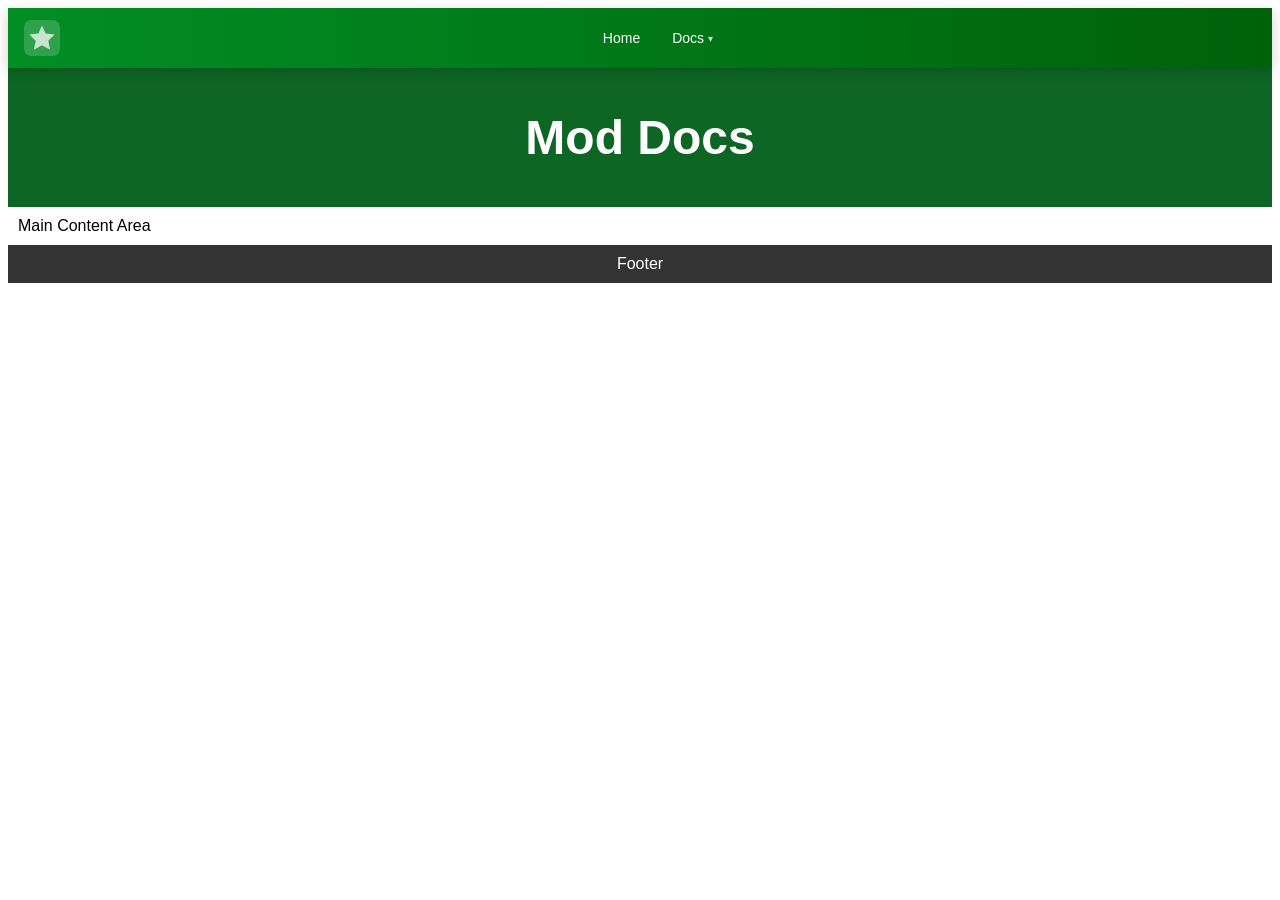
<file: index.html>
<!DOCTYPE html>
<html lang="de">
  <head>
    <meta charset="utf-8" />

    <!--Website titel eingeben-->
    <title></title>


    <!--css datei wird hier verlinkt  Pfad einfügen-->
    <link rel="stylesheet" href="website/navi.css">
    <link rel="stylesheet" href="website/layout.css">


  </head>

  <body>

  <nav class="gen-nav" id="gen-nav">
      <div class="gen-logo">
          <svg width="36px" height="36px" viewBox="0 0 40 40" fill="none" xmlns="http://www.w3.org/2000/svg" style="display:block;opacity:0.85;">
          <rect width="40" height="40" rx="8" fill="rgba(255,255,255,0.22)"/>
          <polygon points="20,6 24,15 34,16 27,23 29,33 20,28 11,33 13,23 6,16 16,15" fill="rgba(255,255,255,0.9)"/>
          </svg>
      </div>

    <button class="gen-hamburger" id="gen-ham" aria-label="Toggle menu">
      <span></span><span></span><span></span>
  </button>

  <ul id="gen-menu"><li><a href="index.html">Home</a></li><li>
        <a href="#">Docs <span class="gen-arrow">▾</span></a>
        <ul>
          <li><a href="website/Keybinds.html">Keybinds</a></li>
          <li><a href="website/Config.html">Config</a></li>
          <li><a href="website/mod_update_status.html">Mod Update Status</a></li></ul>
      </li></ul>
</nav>
   
 <header>
  <h1>Mod Docs</h1>
 </header>

  <main>Main Content Area</main>

  <footer>Footer</footer>
   
  </body>
</html>
</file>
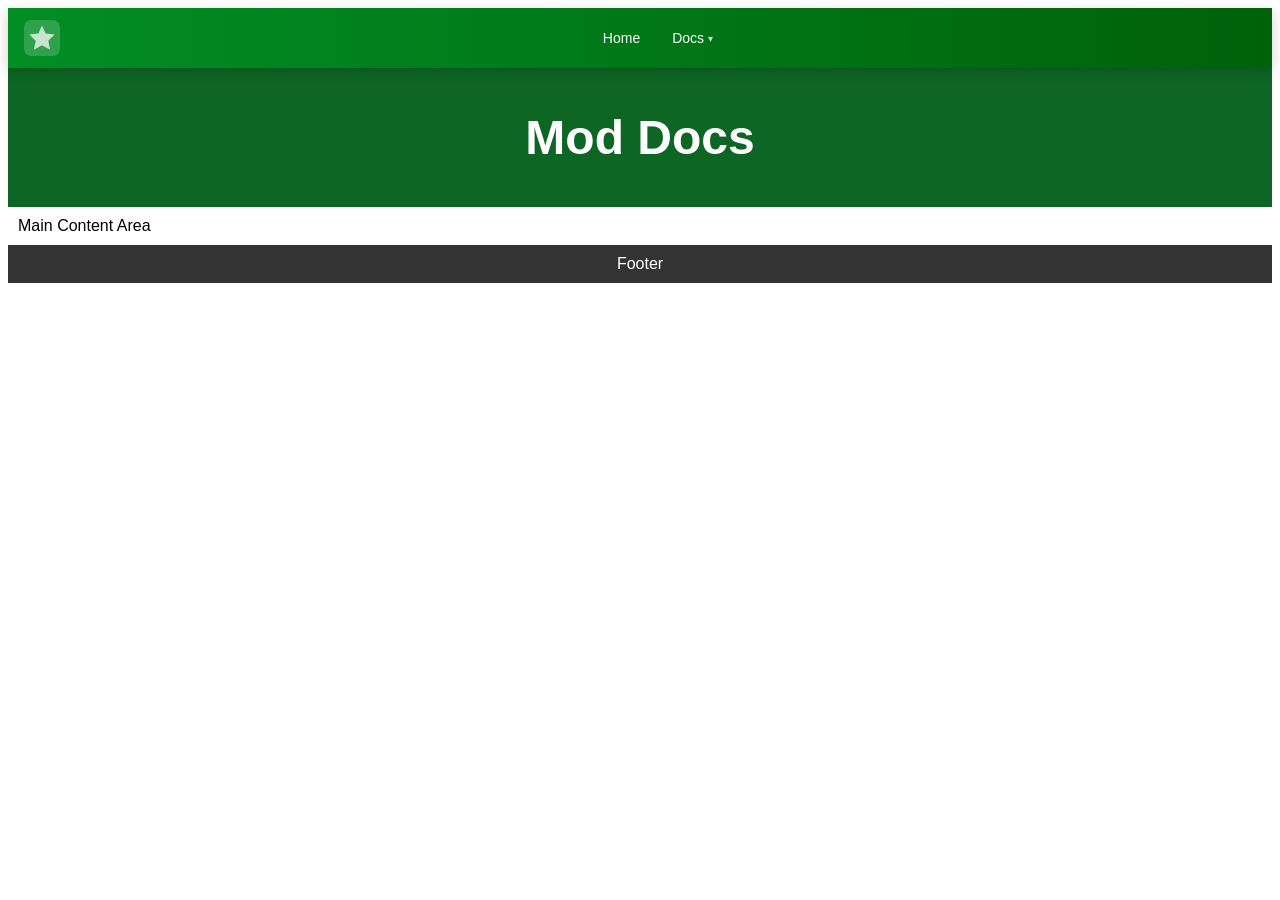
<file: htmlcss/index.html>
<!DOCTYPE html>
<html lang="de">
  <head>
    <meta charset="utf-8" />

    <!--Website titel eingeben-->
    <title></title>


    <!--css datei wird hier verlinkt  Pfad einfügen-->
    <link rel="stylesheet" href="navi.css">
    <link rel="stylesheet" href="layout.css">


  </head>

  <body>

    <nav class="gen-nav" id="gen-nav">
  <div class="gen-logo"><svg width="36px" height="36px" viewBox="0 0 40 40" fill="none" xmlns="http://www.w3.org/2000/svg" style="display:block;opacity:0.85;">
    <rect width="40" height="40" rx="8" fill="rgba(255,255,255,0.22)"/>
    <polygon points="20,6 24,15 34,16 27,23 29,33 20,28 11,33 13,23 6,16 16,15" fill="rgba(255,255,255,0.9)"/>
  </svg></div>
  <button class="gen-hamburger" id="gen-ham" aria-label="Toggle menu">
    <span></span><span></span><span></span>
  </button>
  <ul id="gen-menu"><li><a href="index.html">Home</a></li><li>
        <a href="#">Docs <span class="gen-arrow">▾</span></a>
        <ul><li><a href="Keybinds.html">Keybinds</a></li><li><a href="Config.html">Config</a></li></ul>
      </li></ul>
</nav>
   
 <header>
  <h1>Mod Docs</h1>
 </header>

  <main>Main Content Area</main>

  <footer>Footer</footer>
   
  </body>
</html>
</file>
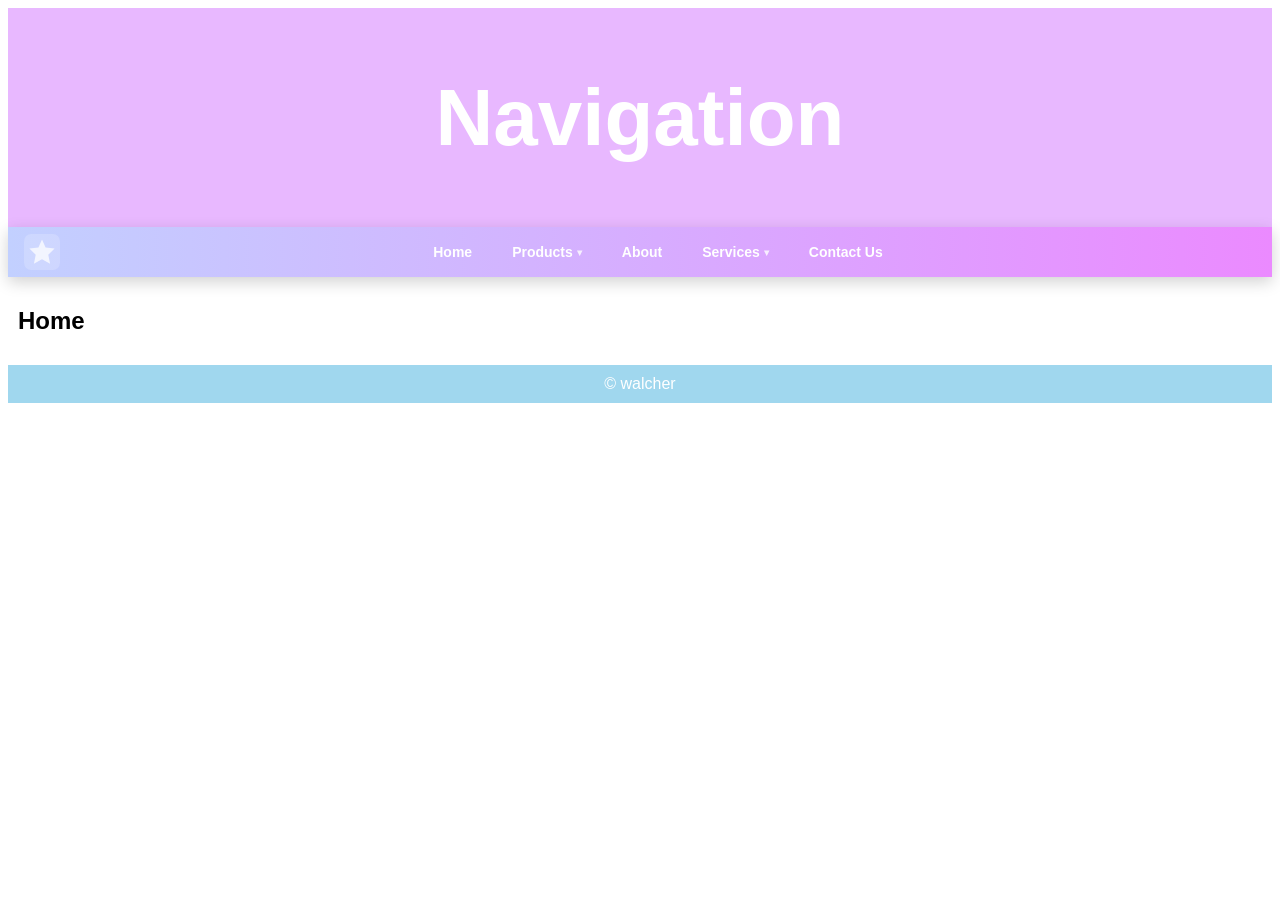
<file: references/index.html>
<!DOCTYPE html>
<html lang="de">
  <head>
    <meta charset="utf-8" />

    <!--Website titel eingeben-->
    <title>navigation</title>


    <!--css datei wird hier verlinkt  Pfad einfügen-->
    <link rel="stylesheet" href="navi.css">
    <link rel="stylesheet" href="layout.css">
   


  </head>

<body>

  
    
  <header>
  
    <h1 class="titel">Navigation</h1>
  
  </header>

  <nav class="gen-nav" id="gen-nav">
  <div class="gen-logo"><svg width="36px" height="36px" viewBox="0 0 40 40" fill="none" xmlns="http://www.w3.org/2000/svg" style="display:block;opacity:0.85;">
    <rect width="40" height="40" rx="8" fill="rgba(255,255,255,0.22)"/>
    <polygon points="20,6 24,15 34,16 27,23 29,33 20,28 11,33 13,23 6,16 16,15" fill="rgba(255,255,255,0.9)"/>
  </svg></div>
  <button class="gen-hamburger" id="gen-ham" aria-label="Toggle menu">
    <span></span><span></span><span></span>
  </button>
  <!--das sind die navigationen:-->
    <ul id="gen-menu"><li>  <a href="index.html"> Home  </a></li>
    <li>  <a href="#">  Products <span class="gen-arrow">▾  </span></a>
    <ul><li>  <a href="products1.html"> Products 1  </a></li><li><a href="product2.html">Products 2</a></li></ul>
    </li><li> <a href="about.html">  About </a></li>
    <li>  <a href="#">  Services <span class="gen-arrow">▾  </span></a>
    <ul><li>  <a href="services1.html"> Services 1  </a></li>
    <li>  <a href="services2.html"> Services 2  </a></li></ul>
    </li><li> <a href="contact.html">  Contact Us  </a></li></ul>
</nav>


  <main>
    
    <h2>
      Home
    </h2>

    

  </main>


  <footer>
    
  &copy walcher

  </footer>



   

    <script>// Mobile menu toggle
document.getElementById('gen-ham').addEventListener('click', function() {
  var nav = document.getElementById('gen-nav');
  var menu = document.getElementById('gen-menu');
  var isOpen = menu.classList.toggle('open');
  nav.classList.toggle('mobile-open', isOpen);
});
 
// Close menu when clicking outside
document.addEventListener('click', function(e) {
  var nav = document.getElementById('gen-nav');
  var menu = document.getElementById('gen-menu');
  if (!nav.contains(e.target) && menu.classList.contains('open')) {
    menu.classList.remove('open');
    nav.classList.remove('mobile-open');
  }
});</script>
</body>


</html>
</file>
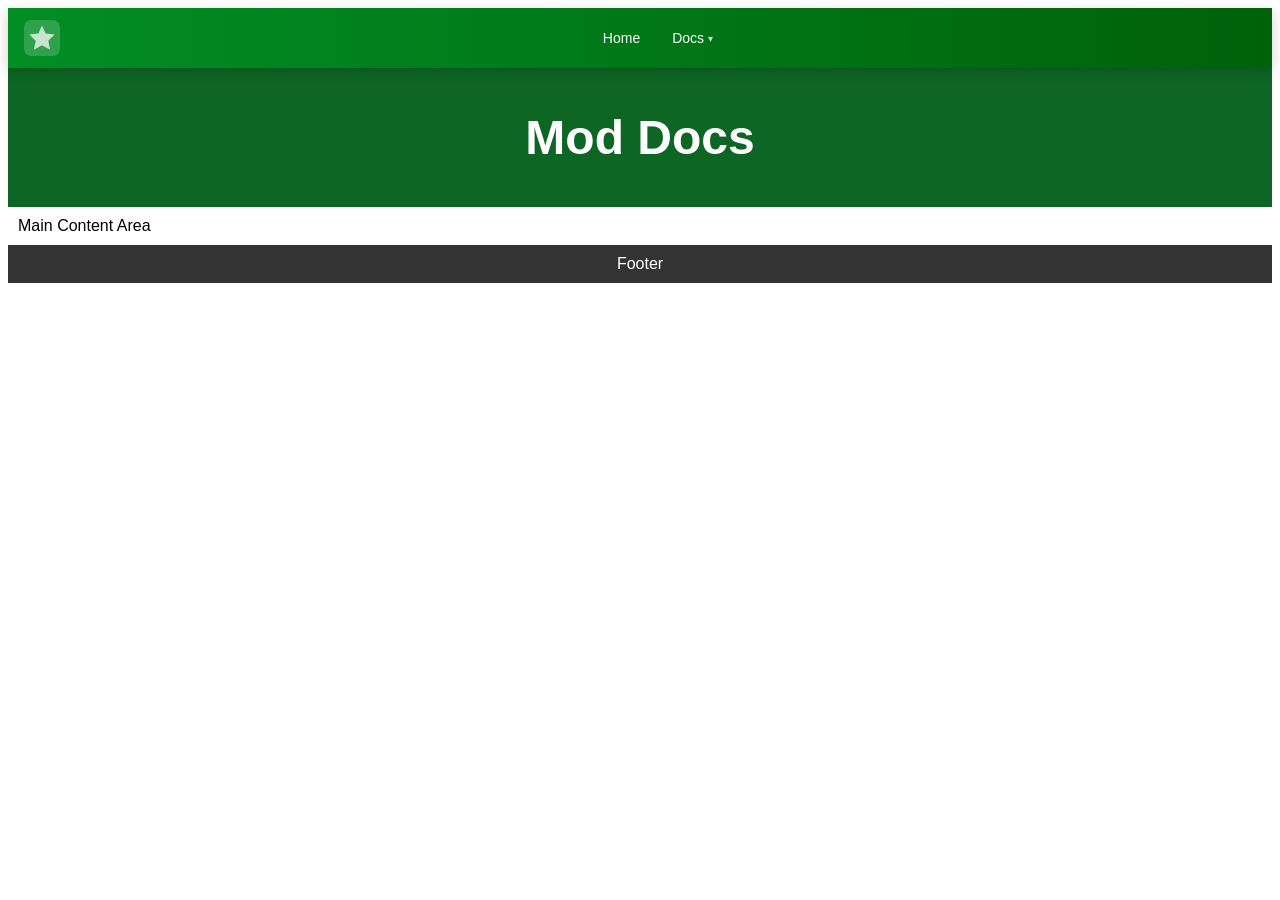
<file: website/index.html>
<!DOCTYPE html>
<html lang="de">
  <head>
    <meta charset="utf-8" />

    <!--Website titel eingeben-->
    <title></title>


    <!--css datei wird hier verlinkt  Pfad einfügen-->
    <link rel="stylesheet" href="navi.css">
    <link rel="stylesheet" href="layout.css">


  </head>

  <body>

  <nav class="gen-nav" id="gen-nav">
      <div class="gen-logo">
          <svg width="36px" height="36px" viewBox="0 0 40 40" fill="none" xmlns="http://www.w3.org/2000/svg" style="display:block;opacity:0.85;">
          <rect width="40" height="40" rx="8" fill="rgba(255,255,255,0.22)"/>
          <polygon points="20,6 24,15 34,16 27,23 29,33 20,28 11,33 13,23 6,16 16,15" fill="rgba(255,255,255,0.9)"/>
          </svg>
      </div>

    <button class="gen-hamburger" id="gen-ham" aria-label="Toggle menu">
      <span></span><span></span><span></span>
  </button>

  <ul id="gen-menu"><li><a href="index.html">Home</a></li><li>
        <a href="#">Docs <span class="gen-arrow">▾</span></a>
        <ul>
          <li><a href="Keybinds.html">Keybinds</a></li>
          <li><a href="Config.html">Config</a></li>
          <li><a href="mod_update_status.html">Mod Update Status</a></li></ul>
      </li></ul>
</nav>
   
 <header>
  <h1>Mod Docs</h1>
 </header>

  <main>Main Content Area</main>

  <footer>Footer</footer>
   
  </body>
</html>
</file>
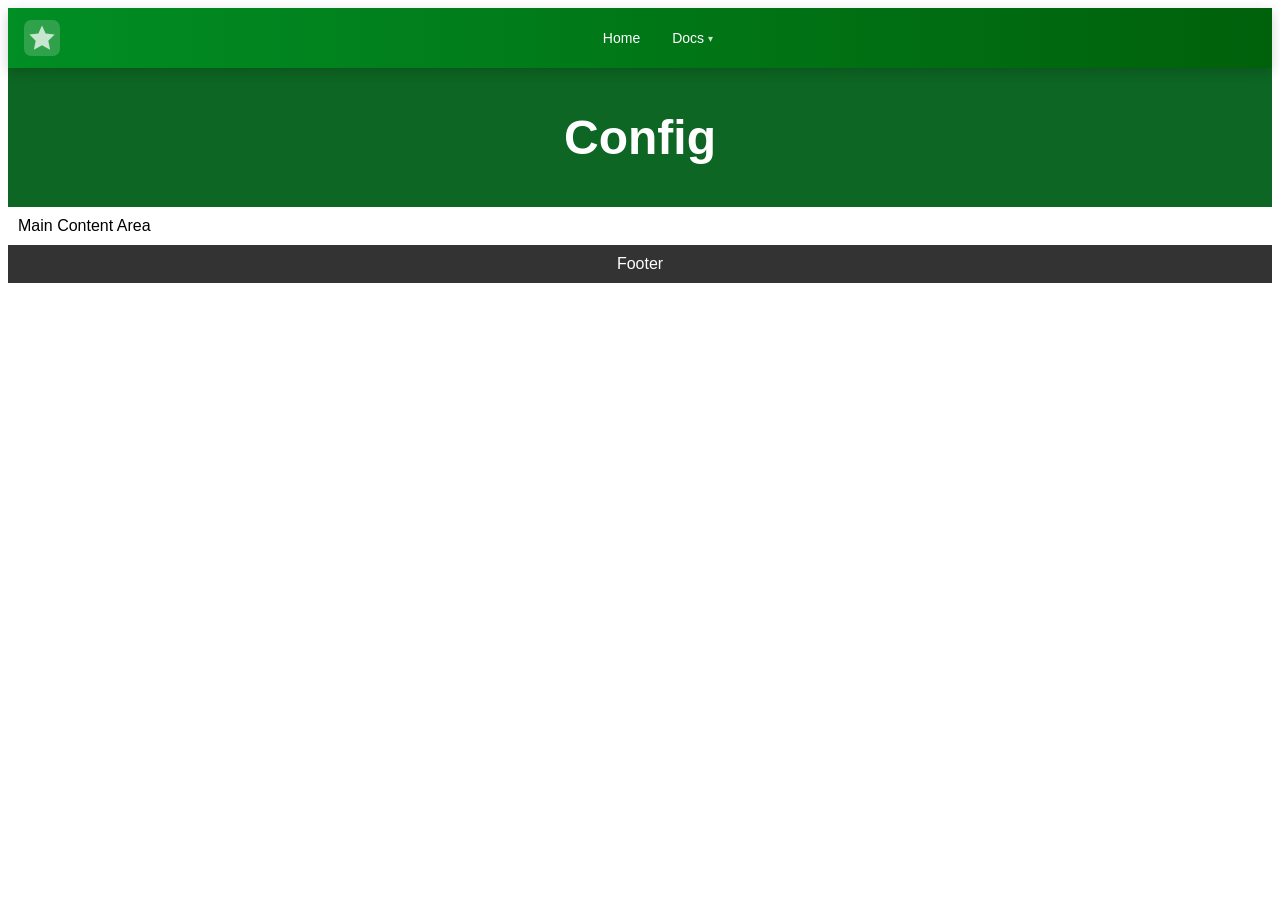
<file: Config.html>
<!DOCTYPE html>
<html lang="de">
  <head>
    <meta charset="utf-8" />

    <!--Website titel eingeben-->
    <title></title>


    <!--css datei wird hier verlinkt  Pfad einfügen-->
    <link rel="stylesheet" href="navi.css">
    <link rel="stylesheet" href="layout.css">


  </head>

  <body>

    <nav class="gen-nav" id="gen-nav">
  <div class="gen-logo"><svg width="36px" height="36px" viewBox="0 0 40 40" fill="none" xmlns="http://www.w3.org/2000/svg" style="display:block;opacity:0.85;">
    <rect width="40" height="40" rx="8" fill="rgba(255,255,255,0.22)"/>
    <polygon points="20,6 24,15 34,16 27,23 29,33 20,28 11,33 13,23 6,16 16,15" fill="rgba(255,255,255,0.9)"/>
  </svg></div>
  <button class="gen-hamburger" id="gen-ham" aria-label="Toggle menu">
    <span></span><span></span><span></span>
  </button>
  <ul id="gen-menu"><li><a href="index.html">Home</a></li><li>
        <a href="#">Docs <span class="gen-arrow">▾</span></a>
        <ul><li><a href="Keybinds.html">Keybinds</a></li><li><a href="Config.html">Config</a></li></ul>
      </li></ul>
</nav>
   
 <header>
  <h1>Config</h1>
 </header>

  <main>Main Content Area</main>

  <footer>Footer</footer>
   
  </body>
</html>
</file>
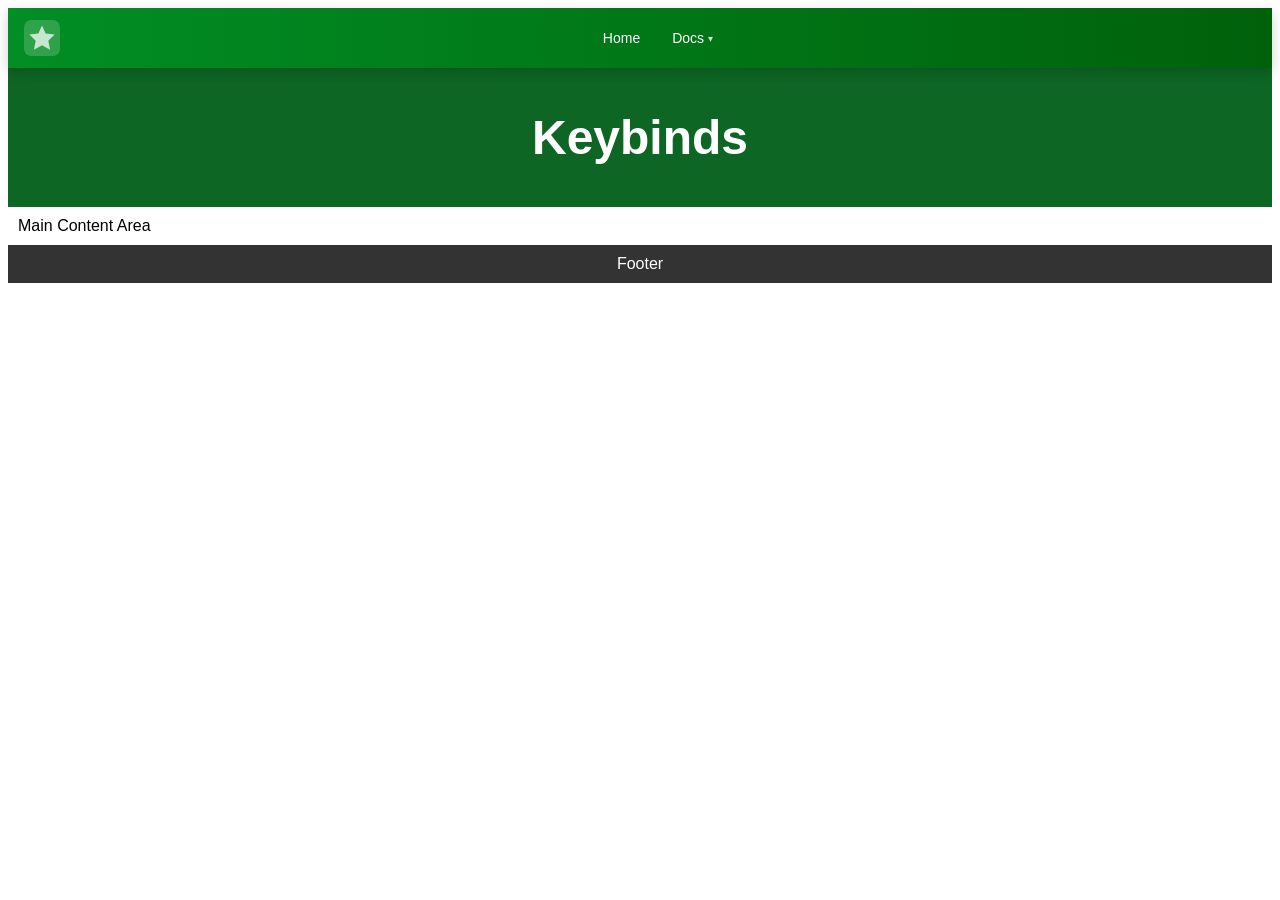
<file: Keybinds.html>
<!DOCTYPE html>
<html lang="de">
  <head>
    <meta charset="utf-8" />

    <!--Website titel eingeben-->
    <title></title>


    <!--css datei wird hier verlinkt  Pfad einfügen-->
    <link rel="stylesheet" href="navi.css">
    <link rel="stylesheet" href="layout.css">


  </head>

  <body>

    <nav class="gen-nav" id="gen-nav">
  <div class="gen-logo"><svg width="36px" height="36px" viewBox="0 0 40 40" fill="none" xmlns="http://www.w3.org/2000/svg" style="display:block;opacity:0.85;">
    <rect width="40" height="40" rx="8" fill="rgba(255,255,255,0.22)"/>
    <polygon points="20,6 24,15 34,16 27,23 29,33 20,28 11,33 13,23 6,16 16,15" fill="rgba(255,255,255,0.9)"/>
  </svg></div>
  <button class="gen-hamburger" id="gen-ham" aria-label="Toggle menu">
    <span></span><span></span><span></span>
  </button>
  <ul id="gen-menu"><li><a href="index.html">Home</a></li><li>
        <a href="#">Docs <span class="gen-arrow">▾</span></a>
        <ul><li><a href="Keybinds.html">Keybinds</a></li><li><a href="Config.html">Config</a></li></ul>
      </li></ul>
</nav>
   
 <header>
  <h1>Keybinds</h1>
 </header>

  <main>Main Content Area</main>

  <footer>Footer</footer>
   
  </body>
</html>
</file>
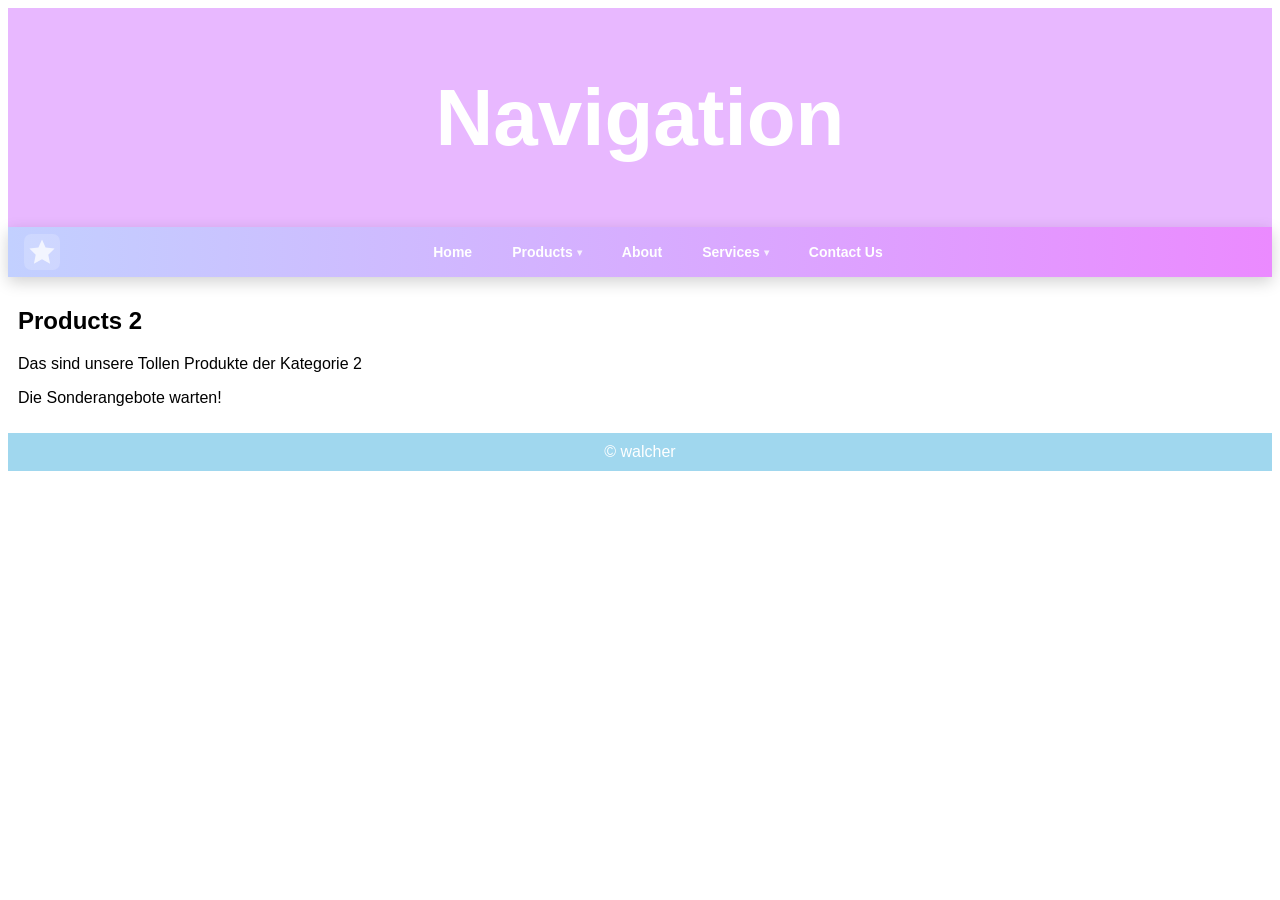
<file: references/product2.html>
<!DOCTYPE html>
<html lang="de">
  <head>
    <meta charset="utf-8" />

    <!--Website titel eingeben-->
    <title>navigation</title>


    <!--css datei wird hier verlinkt  Pfad einfügen-->
    <link rel="stylesheet" href="navi.css">
    <link rel="stylesheet" href="layout.css">
   


  </head>

<body>

  
    
  <header>
  
    <h1 class="titel">Navigation</h1>
  
  </header>

  <nav class="gen-nav" id="gen-nav">
  <div class="gen-logo"><svg width="36px" height="36px" viewBox="0 0 40 40" fill="none" xmlns="http://www.w3.org/2000/svg" style="display:block;opacity:0.85;">
    <rect width="40" height="40" rx="8" fill="rgba(255,255,255,0.22)"/>
    <polygon points="20,6 24,15 34,16 27,23 29,33 20,28 11,33 13,23 6,16 16,15" fill="rgba(255,255,255,0.9)"/>
  </svg></div>
  <button class="gen-hamburger" id="gen-ham" aria-label="Toggle menu">
    <span></span><span></span><span></span>
  </button>
  <!--das sind die navigationen:-->
    <ul id="gen-menu"><li>  <a href="index.html"> Home  </a></li>
    <li>  <a href="#">  Products <span class="gen-arrow">▾  </span></a>
    <ul><li>  <a href="products1.html"> Products 1  </a></li><li><a href="product2.html">Products 2</a></li></ul>
    </li><li> <a href="about.html">  About </a></li>
    <li>  <a href="#">  Services <span class="gen-arrow">▾  </span></a>
    <ul><li>  <a href="services1.html"> Services 1  </a></li>
    <li>  <a href="services2.html"> Services 2  </a></li></ul>
    </li><li> <a href="contact.html">  Contact Us  </a></li></ul>
</nav>


  <main>
    
    <h2>
      Products 2
    </h2>

    <p>
      Das sind unsere Tollen Produkte der Kategorie 2
    </p>

    <p>Die Sonderangebote warten!</p>

    

  </main>


  <footer>
    
  &copy walcher

  </footer>



   

    <script>// Mobile menu toggle
document.getElementById('gen-ham').addEventListener('click', function() {
  var nav = document.getElementById('gen-nav');
  var menu = document.getElementById('gen-menu');
  var isOpen = menu.classList.toggle('open');
  nav.classList.toggle('mobile-open', isOpen);
});
 
// Close menu when clicking outside
document.addEventListener('click', function(e) {
  var nav = document.getElementById('gen-nav');
  var menu = document.getElementById('gen-menu');
  if (!nav.contains(e.target) && menu.classList.contains('open')) {
    menu.classList.remove('open');
    nav.classList.remove('mobile-open');
  }
});</script>
</body>


</html>
</file>
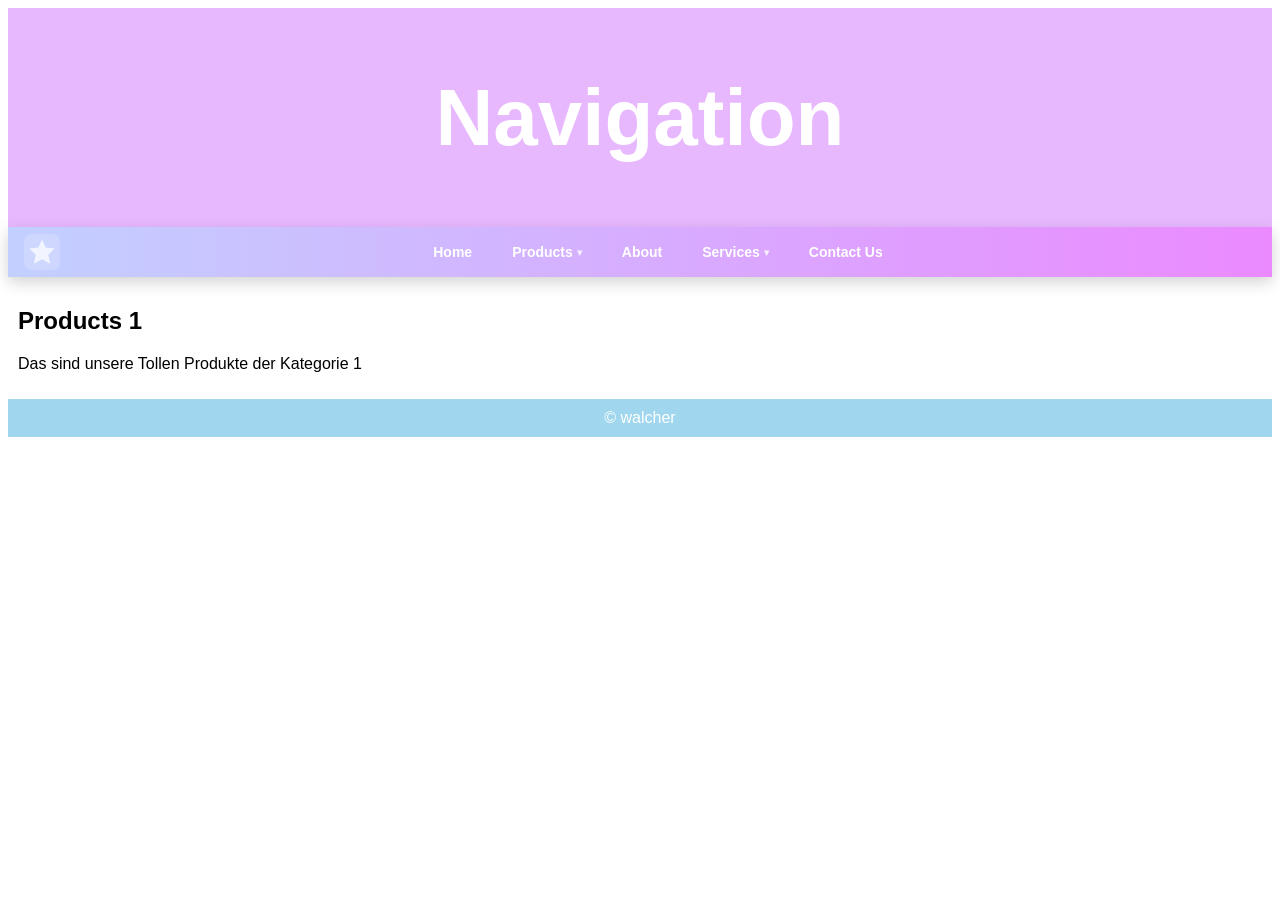
<file: references/products1.html>
<!DOCTYPE html>
<html lang="de">
  <head>
    <meta charset="utf-8" />

    <!--Website titel eingeben-->
    <title>navigation</title>


    <!--css datei wird hier verlinkt  Pfad einfügen-->
    <link rel="stylesheet" href="navi.css">
    <link rel="stylesheet" href="layout.css">
   


  </head>

<body>

  
    
  <header>
  
    <h1 class="titel">Navigation</h1>
  
  </header>

  <nav class="gen-nav" id="gen-nav">
  <div class="gen-logo"><svg width="36px" height="36px" viewBox="0 0 40 40" fill="none" xmlns="http://www.w3.org/2000/svg" style="display:block;opacity:0.85;">
    <rect width="40" height="40" rx="8" fill="rgba(255,255,255,0.22)"/>
    <polygon points="20,6 24,15 34,16 27,23 29,33 20,28 11,33 13,23 6,16 16,15" fill="rgba(255,255,255,0.9)"/>
  </svg></div>
  <button class="gen-hamburger" id="gen-ham" aria-label="Toggle menu">
    <span></span><span></span><span></span>
  </button>
  <!--das sind die navigationen:-->
    <ul id="gen-menu"><li>  <a href="index.html"> Home  </a></li>
    <li>  <a href="#">  Products <span class="gen-arrow">▾  </span></a>
    <ul><li>  <a href="products1.html"> Products 1  </a></li><li><a href="product2.html">Products 2</a></li></ul>
    </li><li> <a href="about.html">  About </a></li>
    <li>  <a href="#">  Services <span class="gen-arrow">▾  </span></a>
    <ul><li>  <a href="services1.html"> Services 1  </a></li>
    <li>  <a href="services2.html"> Services 2  </a></li></ul>
    </li><li> <a href="contact.html">  Contact Us  </a></li></ul>
</nav>


  <main>
    
    <h2>
      Products 1
    </h2>

    <p>
      Das sind unsere Tollen Produkte der Kategorie 1
    </p>

    

  </main>


  <footer>
    
  &copy walcher

  </footer>



   

    <script>// Mobile menu toggle
document.getElementById('gen-ham').addEventListener('click', function() {
  var nav = document.getElementById('gen-nav');
  var menu = document.getElementById('gen-menu');
  var isOpen = menu.classList.toggle('open');
  nav.classList.toggle('mobile-open', isOpen);
});
 
// Close menu when clicking outside
document.addEventListener('click', function(e) {
  var nav = document.getElementById('gen-nav');
  var menu = document.getElementById('gen-menu');
  if (!nav.contains(e.target) && menu.classList.contains('open')) {
    menu.classList.remove('open');
    nav.classList.remove('mobile-open');
  }
});</script>
</body>


</html>
</file>
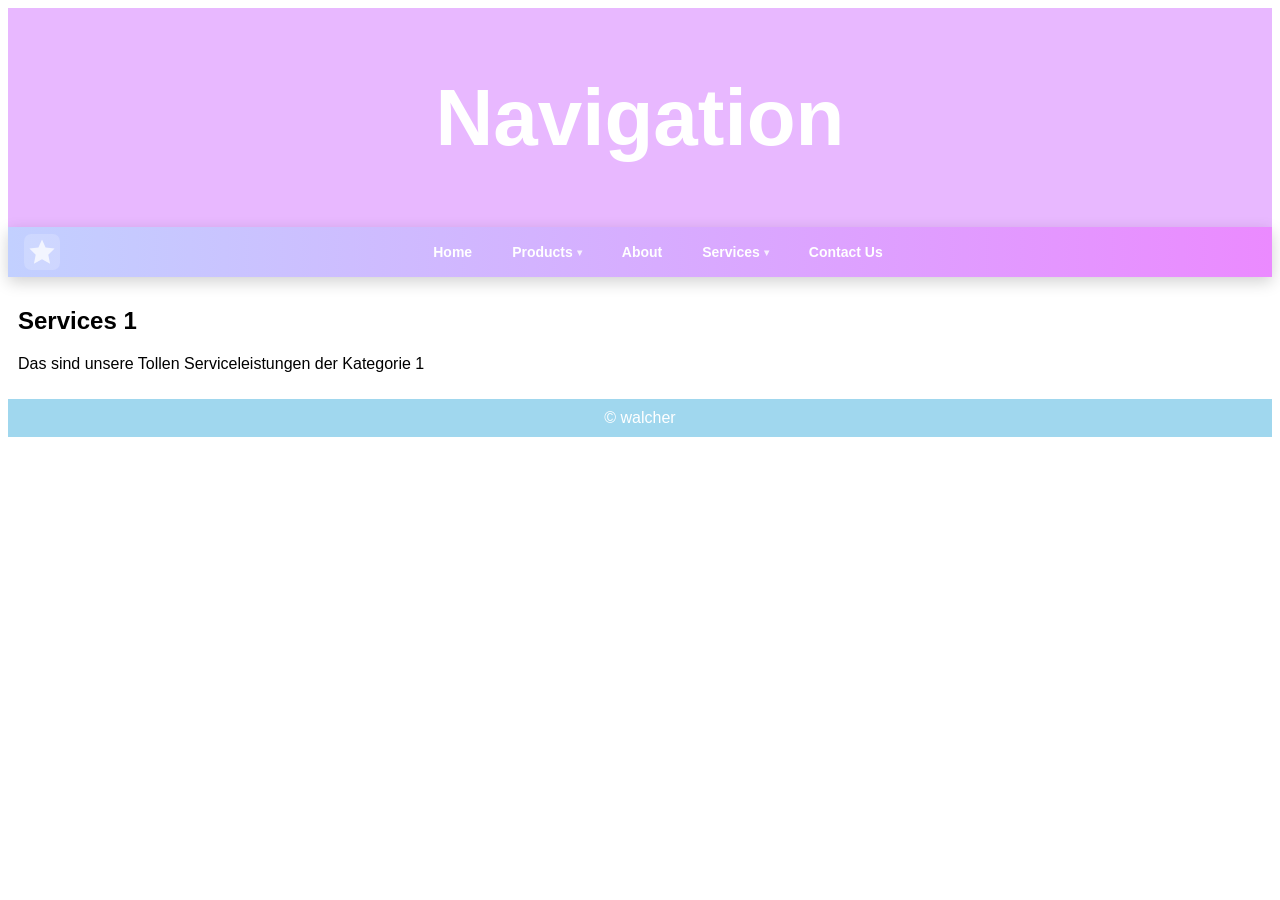
<file: references/services1.html>
<!DOCTYPE html>
<html lang="de">
  <head>
    <meta charset="utf-8" />

    <!--Website titel eingeben-->
    <title>navigation</title>


    <!--css datei wird hier verlinkt  Pfad einfügen-->
    <link rel="stylesheet" href="navi.css">
    <link rel="stylesheet" href="layout.css">
   


  </head>

<body>

  
    
  <header>
  
    <h1 class="titel">Navigation</h1>
  
  </header>

  <nav class="gen-nav" id="gen-nav">
  <div class="gen-logo"><svg width="36px" height="36px" viewBox="0 0 40 40" fill="none" xmlns="http://www.w3.org/2000/svg" style="display:block;opacity:0.85;">
    <rect width="40" height="40" rx="8" fill="rgba(255,255,255,0.22)"/>
    <polygon points="20,6 24,15 34,16 27,23 29,33 20,28 11,33 13,23 6,16 16,15" fill="rgba(255,255,255,0.9)"/>
  </svg></div>
  <button class="gen-hamburger" id="gen-ham" aria-label="Toggle menu">
    <span></span><span></span><span></span>
  </button>
  <!--das sind die navigationen:-->
    <ul id="gen-menu"><li>  <a href="index.html"> Home  </a></li>
    <li>  <a href="#">  Products <span class="gen-arrow">▾  </span></a>
    <ul><li>  <a href="products1.html"> Products 1  </a></li><li><a href="product2.html">Products 2</a></li></ul>
    </li><li> <a href="about.html">  About </a></li>
    <li>  <a href="#">  Services <span class="gen-arrow">▾  </span></a>
    <ul><li>  <a href="services1.html"> Services 1  </a></li>
    <li>  <a href="services2.html"> Services 2  </a></li></ul>
    </li><li> <a href="contact.html">  Contact Us  </a></li></ul>
</nav>


  <main>
    
    <h2>
      Services 1
    </h2>

    <p>
      Das sind unsere Tollen Serviceleistungen der Kategorie 1
    </p>

    

  </main>


  <footer>
    
  &copy walcher

  </footer>



   

    <script>// Mobile menu toggle
document.getElementById('gen-ham').addEventListener('click', function() {
  var nav = document.getElementById('gen-nav');
  var menu = document.getElementById('gen-menu');
  var isOpen = menu.classList.toggle('open');
  nav.classList.toggle('mobile-open', isOpen);
});
 
// Close menu when clicking outside
document.addEventListener('click', function(e) {
  var nav = document.getElementById('gen-nav');
  var menu = document.getElementById('gen-menu');
  if (!nav.contains(e.target) && menu.classList.contains('open')) {
    menu.classList.remove('open');
    nav.classList.remove('mobile-open');
  }
});</script>
</body>


</html>
</file>
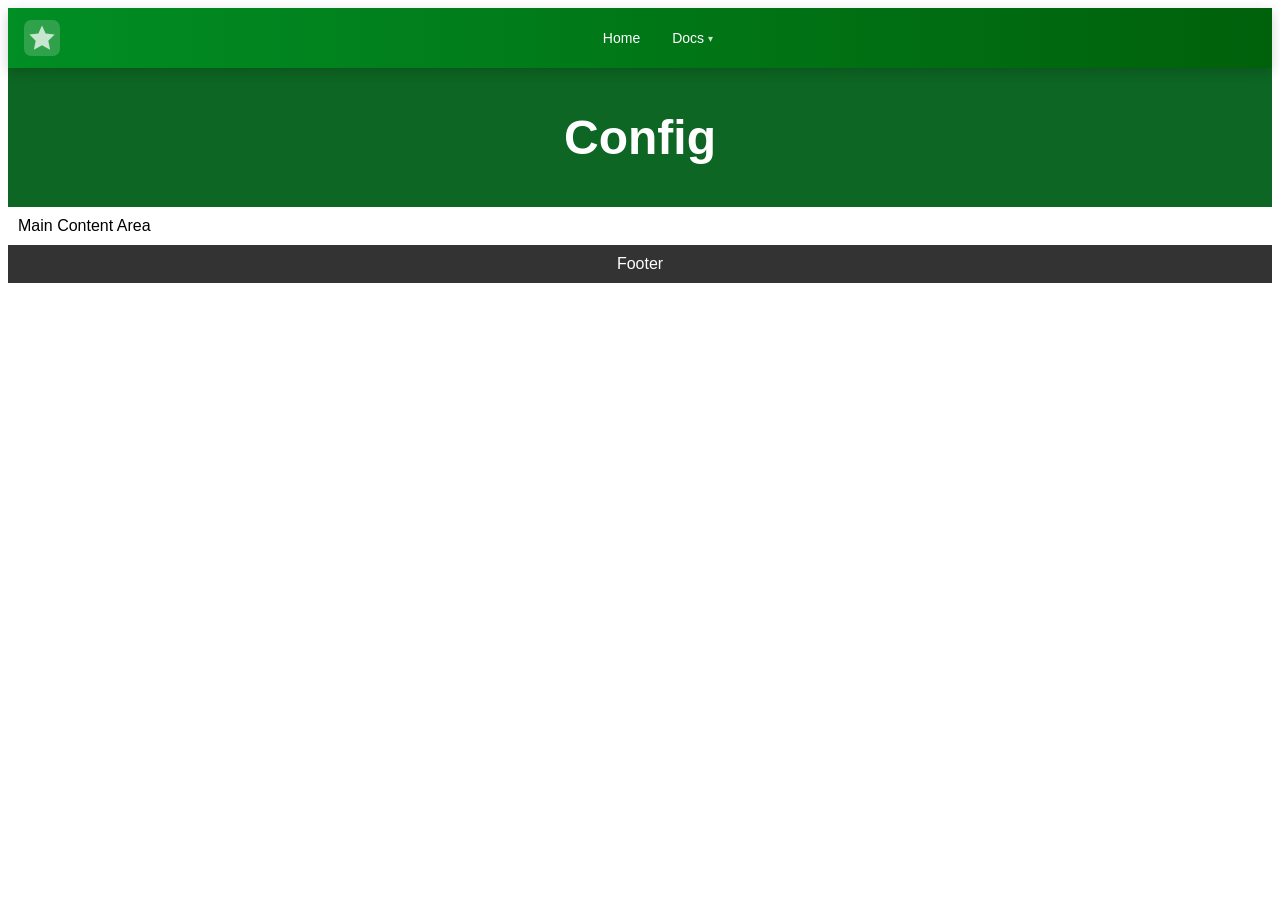
<file: website/Config.html>
<!DOCTYPE html>
<html lang="de">
  <head>
    <meta charset="utf-8" />

    <!--Website titel eingeben-->
    <title></title>


    <!--css datei wird hier verlinkt  Pfad einfügen-->
    <link rel="stylesheet" href="navi.css">
    <link rel="stylesheet" href="layout.css">


  </head>

  <body>

    <nav class="gen-nav" id="gen-nav">
  <div class="gen-logo"><svg width="36px" height="36px" viewBox="0 0 40 40" fill="none" xmlns="http://www.w3.org/2000/svg" style="display:block;opacity:0.85;">
    <rect width="40" height="40" rx="8" fill="rgba(255,255,255,0.22)"/>
    <polygon points="20,6 24,15 34,16 27,23 29,33 20,28 11,33 13,23 6,16 16,15" fill="rgba(255,255,255,0.9)"/>
  </svg></div>
  <button class="gen-hamburger" id="gen-ham" aria-label="Toggle menu">
    <span></span><span></span><span></span>
  </button>
  <ul id="gen-menu"><li><a href="../index.html">Home</a></li><li>
        <a href="#">Docs <span class="gen-arrow">▾</span></a>
        <ul>
          <li><a href="Keybinds.html">Keybinds</a></li>
          <li><a href="Config.html">Config</a></li>
          <li><a href="mod_update_status.html">Mod Update Status</a></li></ul>
      </li></ul>
</nav>
   
 <header>
  <h1>Config</h1>
 </header>

  <main>Main Content Area</main>

  <footer>Footer</footer>
   
  </body>
</html>
</file>
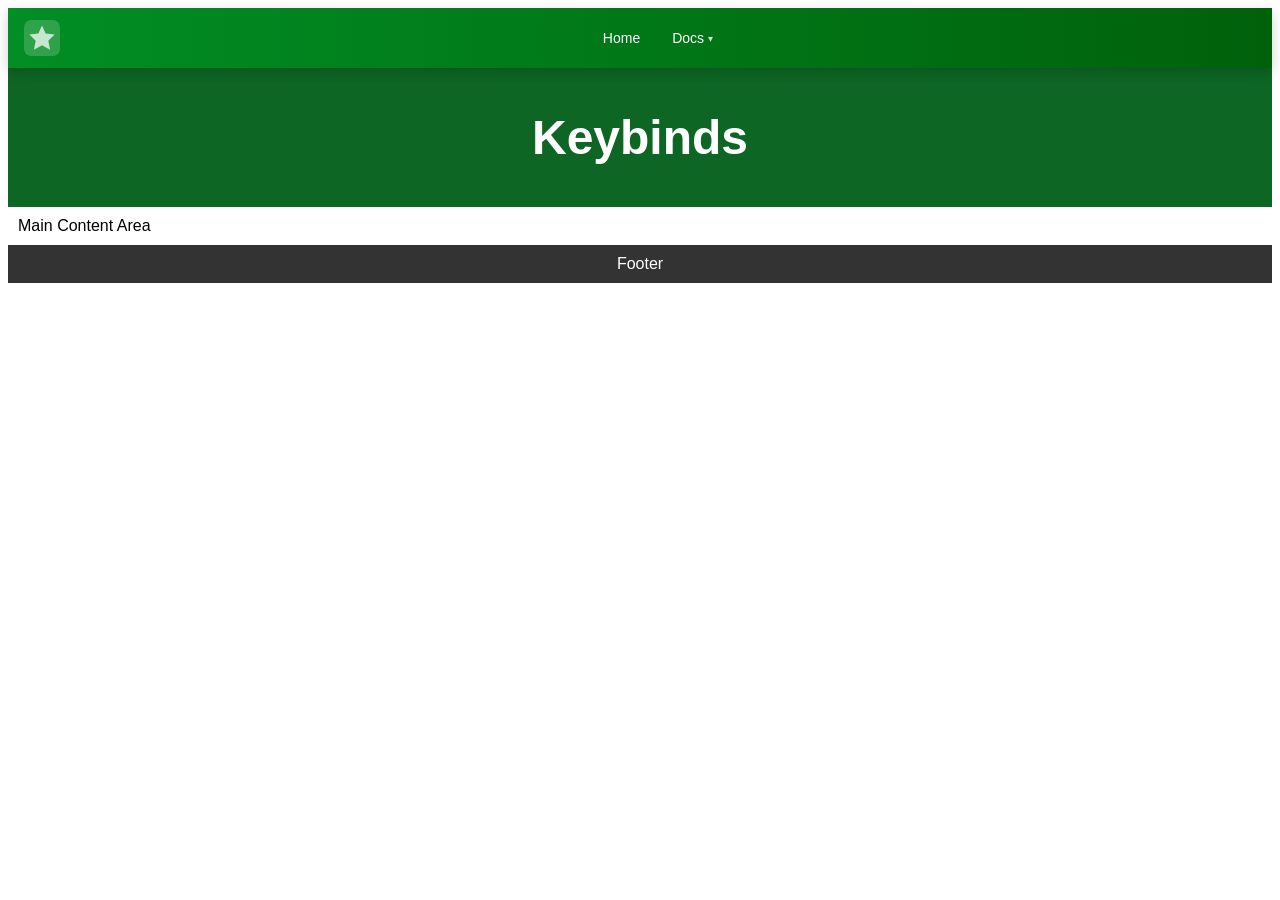
<file: website/Keybinds.html>
<!DOCTYPE html>
<html lang="de">
  <head>
    <meta charset="utf-8" />

    <!--Website titel eingeben-->
    <title></title>


    <!--css datei wird hier verlinkt  Pfad einfügen-->
    <link rel="stylesheet" href="navi.css">
    <link rel="stylesheet" href="layout.css">


  </head>

  <body>

<nav class="gen-nav" id="gen-nav">
   <div class="gen-logo">
        <svg width="36px" height="36px" viewBox="0 0 40 40" fill="none" xmlns="http://www.w3.org/2000/svg" style="display:block;opacity:0.85;">
          <rect width="40" height="40" rx="8" fill="rgba(255,255,255,0.22)"/>
          <polygon points="20,6 24,15 34,16 27,23 29,33 20,28 11,33 13,23 6,16 16,15" fill="rgba(255,255,255,0.9)"/>
        </svg>
    </div>

  <button class="gen-hamburger" id="gen-ham" aria-label="Toggle menu">
      <span></span><span></span><span></span>
  </button>

  <ul id="gen-menu"><li><a href="../index.html">Home</a></li><li>
        <a href="#">Docs <span class="gen-arrow">▾</span></a>
        <ul>
          <li><a href="Keybinds.html">Keybinds</a></li>
          <li><a href="Config.html">Config</a></li>
          <li><a href="mod_update_status.html">Mod Update Status</a></li></ul>
      </li></ul>
</nav>
   
 <header>
  <h1>Keybinds</h1>
 </header>

  <main>Main Content Area</main>

  <footer>Footer</footer>
   
  </body>
</html>
</file>
<file: website/navi.css>
/* Generated CSS Menu */
.gen-nav {
  display: flex;
  align-items: center;
  background: linear-gradient(90deg, #018e24, #00610b);
  min-height: 60px;
  border-radius: 0px;
  border: 0px solid #1e3a8a;
  box-shadow: 0 4px 12px rgba(0,0,0,.18);
  padding: 0 16px;
  position: relative;
  flex-wrap: wrap;
  font-family: -apple-system, BlinkMacSystemFont, 'Segoe UI', Roboto, Helvetica, Arial, sans-serif;
  box-sizing: border-box;
  
  display: flex;
}
.gen-nav *, .gen-nav *::before, .gen-nav *::after {
  box-sizing: border-box;
}
.gen-nav ul {
  list-style: none;
  margin: 0;
  padding: 0;
}
.gen-logo {
  display: flex;
  align-items: center;
  gap: 8px;
  flex-shrink: 0;
  margin-right: auto;
}
.gen-logo-text {
  color: #ffffff;
  font-size: 18px;
  font-weight: 600;
  white-space: nowrap;
}
.gen-hamburger {
  display: none;
  background: none;
  border: none;
  cursor: pointer;
  padding: 8px;
  margin-left: auto;
  display: none;
  align-items: center;
  justify-content: center;
  flex-direction:row;    gap:0; align-items:center;
  
}
.gen-hamburger span {
  display: block;
  background: #ffffff;
  transition: all .3s;
  width:5px;  height:5px; border-radius:50%; margin:0 3px;
}

.gen-nav > ul {
  display: flex; justify-content:center; flex: 1;
  flex-wrap: wrap;
}
.gen-nav > ul > li {
  position: relative;
}
.gen-nav > ul > li > a {
  display: flex;
  align-items: center;
  gap: 4px;
  padding: 0 16px;
  height: 60px;
  color: #ffffff;
  font-size: 14px;
  font-weight: 500;
  text-transform: none;
  text-decoration: none;
  transition: background .2s, color .2s;
  white-space: nowrap;
}
.gen-nav > ul > li > a:hover,
.gen-nav > ul > li:hover > a {
  background: #106a40;
  color: #ffffff;
}
.gen-arrow { font-size: .7em; opacity: .8; }
/* Dropdown */
.gen-nav > ul > li > ul {
  display: none;
  position: absolute;
  top: 100%;
  left: 0;
  background: #00610b;
  min-width: 170px;
  border-radius: 0 0 6px 6px;
  box-shadow: 0 8px 24px rgba(0,0,0,.18);
  z-index: 1000;
  overflow: hidden;
}
.gen-nav > ul > li:hover > ul {
  display: block;
}
.gen-nav > ul > li > ul > li > a {
  display: block;
  padding: 10px 18px;
  color: #ffffff;
  font-size: 14px;
  text-decoration: none;
  transition: background .15s, color .15s;
}
.gen-nav > ul > li > ul > li > a:hover {
  background: #106a40;
  color: #ffffff;
}
.gen-nav > ul > li > ul > li:last-child {
  border-radius: 0 0 6px 6px;
  overflow: hidden;
}
.gen-nav > ul > li > ul > li:last-child > a {
  border-radius: 0 0 6px 6px;
}
/* Responsive */
@media (max-width: 768px) {
  .gen-hamburger { display: flex; }
  .gen-nav {
    display: flex;
    flex-wrap: wrap;
  }
  .gen-logo { margin-right: auto; justify-self: unset; }
  .gen-nav > ul {
    display: none;
    position: absolute;
    top: 100%;
    left: 0; right: 0;
    flex-direction: column;
    background: linear-gradient(90deg, #018e24, #00610b);
    border-radius: 0 0 0px 0px;
    box-shadow: 0 12px 32px rgba(0,0,0,.2);
    z-index: 9999;
    padding: 8px 0;
    overflow: hidden;
  }
  .gen-nav > ul.open { display: flex; }
  /* Remove nav bottom radius when dropdown is open so they flow together */
  .gen-nav.mobile-open { border-radius: 0px 0px 0 0; }
  .gen-nav > ul > li > a { height: auto; padding: 14px 20px; }
  /* Reset desktop last-child rounding — not needed on mobile */
  .gen-nav > ul > li:last-child { border-radius: 0; overflow: visible; }
  .gen-nav > ul > li:last-child > a { border-radius: 0; }
  .gen-nav > ul > li > ul {
    display: block;
    position: static;
    box-shadow: none;
    border-radius: 0;
    overflow: visible;
    background: rgba(0,0,0,.15);
    min-width: 0;
  }
  /* No rounding on submenu items in mobile */
  .gen-nav > ul > li > ul > li:last-child { border-radius: 0; overflow: visible; }
  .gen-nav > ul > li > ul > li:last-child > a { border-radius: 0; }
  .gen-nav > ul > li > ul > li > a { padding: 10px 32px; }
  /* Hamburger animates to X when open */
  
  .gen-nav.mobile-open .gen-hamburger { opacity: 0.6; }
  
}
</file>
<file: website/layout.css>
body {
    font-family: 'Lucida Sans', 'Lucida Sans Regular', 'Lucida Grande', 'Lucida Sans Unicode', Geneva, Verdana, sans-serif;
}

header { 
    background: #0d6623;
    padding: 10px;
}

main { 
    background: #ffffff;
    padding: 10px; 
}

footer { 
    background: #333333;
    padding: 10px;
    color: #ffffff;
    text-align: center;
}

.titel {
    color: #ffffff;
    text-align: center;
    font-size: 5em;

}

h1 {
    color: #ffffff;
    text-align: center;
    font-size: 3em;
}
</file>
<file: htmlcss/navi.css>
/* Generated CSS Menu */
.gen-nav {
  display: flex;
  align-items: center;
  background: linear-gradient(90deg, #018e24, #00610b);
  min-height: 60px;
  border-radius: 0px;
  border: 0px solid #1e3a8a;
  box-shadow: 0 4px 12px rgba(0,0,0,.18);
  padding: 0 16px;
  position: relative;
  flex-wrap: wrap;
  font-family: -apple-system, BlinkMacSystemFont, 'Segoe UI', Roboto, Helvetica, Arial, sans-serif;
  box-sizing: border-box;
  
  display: flex;
}
.gen-nav *, .gen-nav *::before, .gen-nav *::after {
  box-sizing: border-box;
}
.gen-nav ul {
  list-style: none;
  margin: 0;
  padding: 0;
}
.gen-logo {
  display: flex;
  align-items: center;
  gap: 8px;
  flex-shrink: 0;
  margin-right: auto;
}
.gen-logo-text {
  color: #ffffff;
  font-size: 18px;
  font-weight: 600;
  white-space: nowrap;
}
.gen-hamburger {
  display: none;
  background: none;
  border: none;
  cursor: pointer;
  padding: 8px;
  margin-left: auto;
  display: none;
  align-items: center;
  justify-content: center;
  flex-direction:row;    gap:0; align-items:center;
  
}
.gen-hamburger span {
  display: block;
  background: #ffffff;
  transition: all .3s;
  width:5px;  height:5px; border-radius:50%; margin:0 3px;
}

.gen-nav > ul {
  display: flex; justify-content:center; flex: 1;
  flex-wrap: wrap;
}
.gen-nav > ul > li {
  position: relative;
}
.gen-nav > ul > li > a {
  display: flex;
  align-items: center;
  gap: 4px;
  padding: 0 16px;
  height: 60px;
  color: #ffffff;
  font-size: 14px;
  font-weight: 500;
  text-transform: none;
  text-decoration: none;
  transition: background .2s, color .2s;
  white-space: nowrap;
}
.gen-nav > ul > li > a:hover,
.gen-nav > ul > li:hover > a {
  background: #106a40;
  color: #ffffff;
}
.gen-arrow { font-size: .7em; opacity: .8; }
/* Dropdown */
.gen-nav > ul > li > ul {
  display: none;
  position: absolute;
  top: 100%;
  left: 0;
  background: #00610b;
  min-width: 170px;
  border-radius: 0 0 6px 6px;
  box-shadow: 0 8px 24px rgba(0,0,0,.18);
  z-index: 1000;
  overflow: hidden;
}
.gen-nav > ul > li:hover > ul {
  display: block;
}
.gen-nav > ul > li > ul > li > a {
  display: block;
  padding: 10px 18px;
  color: #ffffff;
  font-size: 14px;
  text-decoration: none;
  transition: background .15s, color .15s;
}
.gen-nav > ul > li > ul > li > a:hover {
  background: #106a40;
  color: #ffffff;
}
.gen-nav > ul > li > ul > li:last-child {
  border-radius: 0 0 6px 6px;
  overflow: hidden;
}
.gen-nav > ul > li > ul > li:last-child > a {
  border-radius: 0 0 6px 6px;
}
/* Responsive */
@media (max-width: 768px) {
  .gen-hamburger { display: flex; }
  .gen-nav {
    display: flex;
    flex-wrap: wrap;
  }
  .gen-logo { margin-right: auto; justify-self: unset; }
  .gen-nav > ul {
    display: none;
    position: absolute;
    top: 100%;
    left: 0; right: 0;
    flex-direction: column;
    background: linear-gradient(90deg, #018e24, #00610b);
    border-radius: 0 0 0px 0px;
    box-shadow: 0 12px 32px rgba(0,0,0,.2);
    z-index: 9999;
    padding: 8px 0;
    overflow: hidden;
  }
  .gen-nav > ul.open { display: flex; }
  /* Remove nav bottom radius when dropdown is open so they flow together */
  .gen-nav.mobile-open { border-radius: 0px 0px 0 0; }
  .gen-nav > ul > li > a { height: auto; padding: 14px 20px; }
  /* Reset desktop last-child rounding — not needed on mobile */
  .gen-nav > ul > li:last-child { border-radius: 0; overflow: visible; }
  .gen-nav > ul > li:last-child > a { border-radius: 0; }
  .gen-nav > ul > li > ul {
    display: block;
    position: static;
    box-shadow: none;
    border-radius: 0;
    overflow: visible;
    background: rgba(0,0,0,.15);
    min-width: 0;
  }
  /* No rounding on submenu items in mobile */
  .gen-nav > ul > li > ul > li:last-child { border-radius: 0; overflow: visible; }
  .gen-nav > ul > li > ul > li:last-child > a { border-radius: 0; }
  .gen-nav > ul > li > ul > li > a { padding: 10px 32px; }
  /* Hamburger animates to X when open */
  
  .gen-nav.mobile-open .gen-hamburger { opacity: 0.6; }
  
}
</file>
<file: htmlcss/layout.css>
body {
    font-family: 'Lucida Sans', 'Lucida Sans Regular', 'Lucida Grande', 'Lucida Sans Unicode', Geneva, Verdana, sans-serif;
}

header { 
    background: #0d6623;
    padding: 10px;
}

main { 
    background: #ffffff;
    padding: 10px; 
}

footer { 
    background: #333333;
    padding: 10px;
    color: #ffffff;
    text-align: center;
}

.titel {
    color: #ffffff;
    text-align: center;
    font-size: 5em;

}

h1 {
    color: #ffffff;
    text-align: center;
    font-size: 3em;
}
</file>
<file: references/navi.css>
/* Generated CSS Menu */
.gen-nav {
  display: flex;
  align-items: center;
  background: linear-gradient(90deg, #c2d0ff, #eb8aff);
  min-height: 50px;
  border-radius: 0px;
  border: 0px solid #1e3a8a;
  box-shadow: 0 5px 16px rgba(0,0,0,.18);
  padding: 0 16px;
  position: relative;
  flex-wrap: wrap;
  font-family: -apple-system, BlinkMacSystemFont, 'Segoe UI', Roboto, Helvetica, Arial, sans-serif;
  box-sizing: border-box;
  
  display: flex;
}
.gen-nav *, .gen-nav *::before, .gen-nav *::after {
  box-sizing: border-box;
}
.gen-nav ul {
  list-style: none;
  margin: 0;
  padding: 0;
}
.gen-logo {
  display: flex;
  align-items: center;
  gap: 8px;
  flex-shrink: 0;
  margin-right: auto;
}
.gen-logo-text {
  color: #ffffff;
  font-size: 18px;
  font-weight: 600;
  white-space: nowrap;
}
.gen-hamburger {
  display: none;
  background: none;
  border: none;
  cursor: pointer;
  padding: 8px;
  margin-left: auto;
  display: none;
  align-items: center;
  justify-content: center;
  flex-direction:row;    gap:0; align-items:center;
  
}
.gen-hamburger span {
  display: block;
  background: #ffffff;
  transition: all .3s;
  width:5px;  height:5px; border-radius:50%; margin:0 3px;
}

.gen-nav > ul {
  display: flex; justify-content:center; flex: 1;
  flex-wrap: wrap;
}
.gen-nav > ul > li {
  position: relative;
}
.gen-nav > ul > li > a {
  display: flex;
  align-items: center;
  gap: 4px;
  padding: 0 20px;
  height: 50px;
  color: #ffffff;
  font-size: 14px;
  font-weight: 600;
  text-transform: none;
  text-decoration: none;
  transition: background .2s, color .2s;
  white-space: nowrap;
}
.gen-nav > ul > li > a:hover,
.gen-nav > ul > li:hover > a {
  background: #ce85ff;
  color: #000000;
}
.gen-arrow { font-size: .7em; opacity: .8; }
/* Dropdown */
.gen-nav > ul > li > ul {
  display: none;
  position: absolute;
  top: 100%;
  left: 0;
  background: #ecb8ff;
  min-width: 170px;
  border-radius: 0 0 6px 6px;
  box-shadow: 0 8px 24px rgba(0,0,0,.18);
  z-index: 1000;
  overflow: hidden;
}
.gen-nav > ul > li:hover > ul {
  display: block;
}
.gen-nav > ul > li > ul > li > a {
  display: block;
  padding: 10px 18px;
  color: #ffffff;
  font-size: 13px;
  text-decoration: none;
  transition: background .15s, color .15s;
}
.gen-nav > ul > li > ul > li > a:hover {
  background: #a3bcff;
  color: #ffffff;
}
.gen-nav > ul > li > ul > li:last-child {
  border-radius: 0 0 6px 6px;
  overflow: hidden;
}
.gen-nav > ul > li > ul > li:last-child > a {
  border-radius: 0 0 6px 6px;
}
/* Responsive */
@media (max-width: 768px) {
  .gen-hamburger { display: flex; }
  .gen-nav {
    display: flex;
    flex-wrap: wrap;
  }
  .gen-logo { margin-right: auto; justify-self: unset; }
  .gen-nav > ul {
    display: none;
    position: absolute;
    top: 100%;
    left: 0; right: 0;
    flex-direction: column;
    background: linear-gradient(90deg, #c2d0ff, #eb8aff);
    border-radius: 0 0 0px 0px;
    box-shadow: 0 12px 32px rgba(0,0,0,.2);
    z-index: 9999;
    padding: 8px 0;
    overflow: hidden;
  }
  .gen-nav > ul.open { display: flex; }
  /* Remove nav bottom radius when dropdown is open so they flow together */
  .gen-nav.mobile-open { border-radius: 0px 0px 0 0; }
  .gen-nav > ul > li > a { height: auto; padding: 14px 20px; }
  /* Reset desktop last-child rounding — not needed on mobile */
  .gen-nav > ul > li:last-child { border-radius: 0; overflow: visible; }
  .gen-nav > ul > li:last-child > a { border-radius: 0; }
  .gen-nav > ul > li > ul {
    display: block;
    position: static;
    box-shadow: none;
    border-radius: 0;
    overflow: visible;
    background: rgba(0,0,0,.15);
    min-width: 0;
  }
  /* No rounding on submenu items in mobile */
  .gen-nav > ul > li > ul > li:last-child { border-radius: 0; overflow: visible; }
  .gen-nav > ul > li > ul > li:last-child > a { border-radius: 0; }
  .gen-nav > ul > li > ul > li > a { padding: 10px 32px; }
  /* Hamburger animates to X when open */
  
  .gen-nav.mobile-open .gen-hamburger { opacity: 0.6; }
  
}
</file>
<file: references/layout.css>
body {
    font-family: 'Lucida Sans', 'Lucida Sans Regular', 'Lucida Grande', 'Lucida Sans Unicode', Geneva, Verdana, sans-serif;
}

header { 
    background: #e8b8ff; 
    padding: 10px;
}

main { 
    background: #ffffff; 
    padding: 10px; 
}

footer { 
    background: #a0d7ee; 
    padding: 10px;
    color: #ffffff;
    text-align: center;
}

.titel {
    color: #ffffff;
    text-align: center;
    font-size: 5em;

}
</file>
<file: navi.css>
/* Generated CSS Menu */
.gen-nav {
  display: flex;
  align-items: center;
  background: linear-gradient(90deg, #018e24, #00610b);
  min-height: 60px;
  border-radius: 0px;
  border: 0px solid #1e3a8a;
  box-shadow: 0 4px 12px rgba(0,0,0,.18);
  padding: 0 16px;
  position: relative;
  flex-wrap: wrap;
  font-family: -apple-system, BlinkMacSystemFont, 'Segoe UI', Roboto, Helvetica, Arial, sans-serif;
  box-sizing: border-box;
  
  display: flex;
}
.gen-nav *, .gen-nav *::before, .gen-nav *::after {
  box-sizing: border-box;
}
.gen-nav ul {
  list-style: none;
  margin: 0;
  padding: 0;
}
.gen-logo {
  display: flex;
  align-items: center;
  gap: 8px;
  flex-shrink: 0;
  margin-right: auto;
}
.gen-logo-text {
  color: #ffffff;
  font-size: 18px;
  font-weight: 600;
  white-space: nowrap;
}
.gen-hamburger {
  display: none;
  background: none;
  border: none;
  cursor: pointer;
  padding: 8px;
  margin-left: auto;
  display: none;
  align-items: center;
  justify-content: center;
  flex-direction:row;    gap:0; align-items:center;
  
}
.gen-hamburger span {
  display: block;
  background: #ffffff;
  transition: all .3s;
  width:5px;  height:5px; border-radius:50%; margin:0 3px;
}

.gen-nav > ul {
  display: flex; justify-content:center; flex: 1;
  flex-wrap: wrap;
}
.gen-nav > ul > li {
  position: relative;
}
.gen-nav > ul > li > a {
  display: flex;
  align-items: center;
  gap: 4px;
  padding: 0 16px;
  height: 60px;
  color: #ffffff;
  font-size: 14px;
  font-weight: 500;
  text-transform: none;
  text-decoration: none;
  transition: background .2s, color .2s;
  white-space: nowrap;
}
.gen-nav > ul > li > a:hover,
.gen-nav > ul > li:hover > a {
  background: #106a40;
  color: #ffffff;
}
.gen-arrow { font-size: .7em; opacity: .8; }
/* Dropdown */
.gen-nav > ul > li > ul {
  display: none;
  position: absolute;
  top: 100%;
  left: 0;
  background: #00610b;
  min-width: 170px;
  border-radius: 0 0 6px 6px;
  box-shadow: 0 8px 24px rgba(0,0,0,.18);
  z-index: 1000;
  overflow: hidden;
}
.gen-nav > ul > li:hover > ul {
  display: block;
}
.gen-nav > ul > li > ul > li > a {
  display: block;
  padding: 10px 18px;
  color: #ffffff;
  font-size: 14px;
  text-decoration: none;
  transition: background .15s, color .15s;
}
.gen-nav > ul > li > ul > li > a:hover {
  background: #106a40;
  color: #ffffff;
}
.gen-nav > ul > li > ul > li:last-child {
  border-radius: 0 0 6px 6px;
  overflow: hidden;
}
.gen-nav > ul > li > ul > li:last-child > a {
  border-radius: 0 0 6px 6px;
}
/* Responsive */
@media (max-width: 768px) {
  .gen-hamburger { display: flex; }
  .gen-nav {
    display: flex;
    flex-wrap: wrap;
  }
  .gen-logo { margin-right: auto; justify-self: unset; }
  .gen-nav > ul {
    display: none;
    position: absolute;
    top: 100%;
    left: 0; right: 0;
    flex-direction: column;
    background: linear-gradient(90deg, #018e24, #00610b);
    border-radius: 0 0 0px 0px;
    box-shadow: 0 12px 32px rgba(0,0,0,.2);
    z-index: 9999;
    padding: 8px 0;
    overflow: hidden;
  }
  .gen-nav > ul.open { display: flex; }
  /* Remove nav bottom radius when dropdown is open so they flow together */
  .gen-nav.mobile-open { border-radius: 0px 0px 0 0; }
  .gen-nav > ul > li > a { height: auto; padding: 14px 20px; }
  /* Reset desktop last-child rounding — not needed on mobile */
  .gen-nav > ul > li:last-child { border-radius: 0; overflow: visible; }
  .gen-nav > ul > li:last-child > a { border-radius: 0; }
  .gen-nav > ul > li > ul {
    display: block;
    position: static;
    box-shadow: none;
    border-radius: 0;
    overflow: visible;
    background: rgba(0,0,0,.15);
    min-width: 0;
  }
  /* No rounding on submenu items in mobile */
  .gen-nav > ul > li > ul > li:last-child { border-radius: 0; overflow: visible; }
  .gen-nav > ul > li > ul > li:last-child > a { border-radius: 0; }
  .gen-nav > ul > li > ul > li > a { padding: 10px 32px; }
  /* Hamburger animates to X when open */
  
  .gen-nav.mobile-open .gen-hamburger { opacity: 0.6; }
  
}
</file>
<file: layout.css>
body {
    font-family: 'Lucida Sans', 'Lucida Sans Regular', 'Lucida Grande', 'Lucida Sans Unicode', Geneva, Verdana, sans-serif;
}

header { 
    background: #0d6623;
    padding: 10px;
}

main { 
    background: #ffffff;
    padding: 10px; 
}

footer { 
    background: #333333;
    padding: 10px;
    color: #ffffff;
    text-align: center;
}

.titel {
    color: #ffffff;
    text-align: center;
    font-size: 5em;

}

h1 {
    color: #ffffff;
    text-align: center;
    font-size: 3em;
}
</file>
